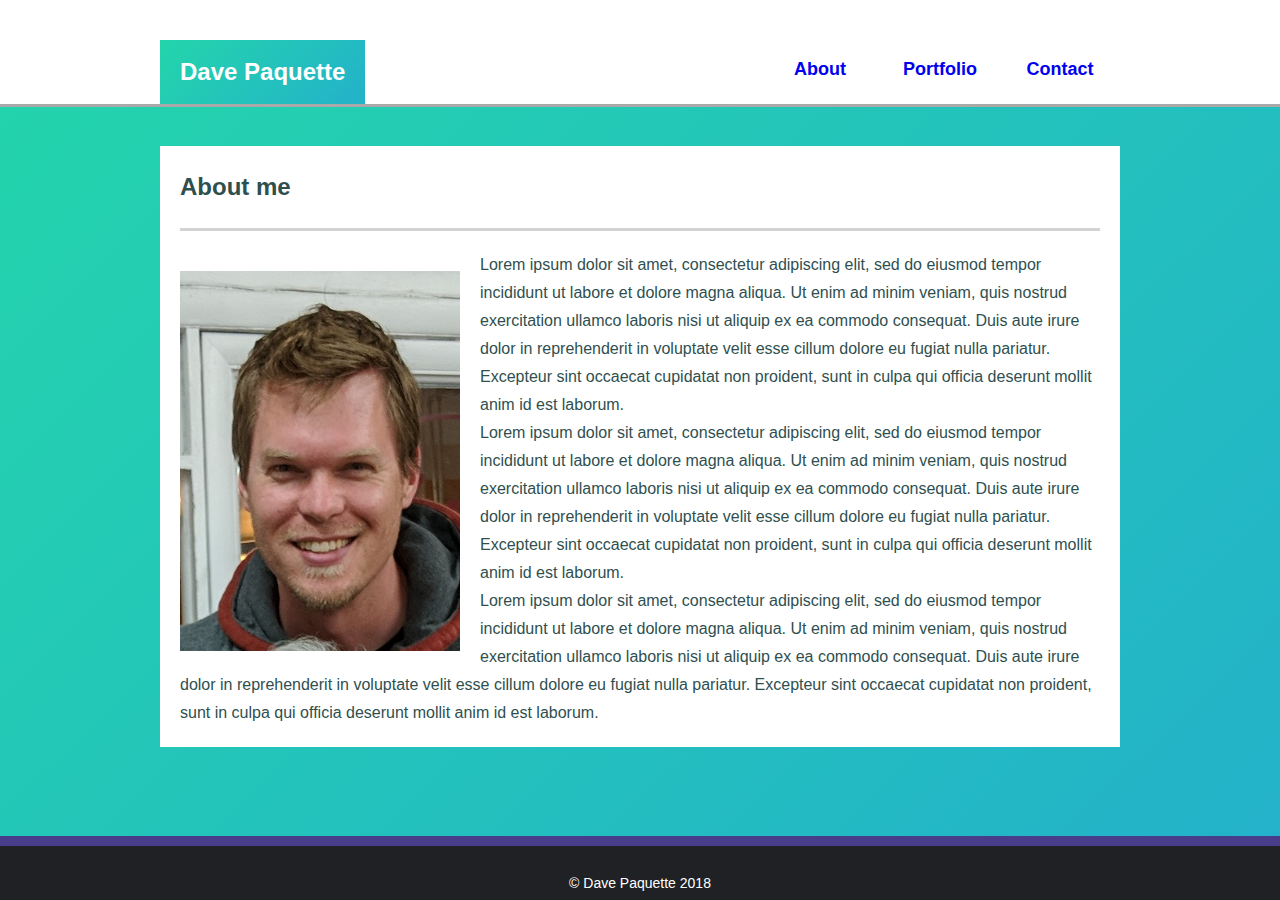
<file: index.html>
<!DOCTYPE html>
<html lang="en">

<head>
    <meta charset="UTF-8">
    <meta name="viewport" content="width=device-width, initial-scale=1.0">
    <meta http-equiv="X-UA-Compatible" content="ie=edge">
    <link rel="stylesheet" type="text/css" href="assets/css/reset.css">
    <link rel="stylesheet" type="text/css" href="assets/css/style.css">
    <title>Dave Paquette</title>
</head>

<body>
    <header>
        <section class="clearfix" id="head-section">
            <div class="box name">
                <h1>Dave Paquette</h1>
            </div>
            <div class="box nav"><a href="contact.html">Contact</a></div>
            <div class="box nav"><a href="portfolio.html">Portfolio</a></div>
            <div class="box nav"><a href="index.html">About</a></div>
        </section>
    </header>

    <div class="space"></div>

    <section id="content">
        <div id="content-head">
            <h1>About me</h1>
        </div>
        <div class="body-border"></div>
        <div class="box">
            <img src="assets/images/dave.jpg" height="400" width="300">
        </div>
        <p>Lorem ipsum dolor sit amet, consectetur adipiscing elit, sed do eiusmod tempor incididunt ut labore et dolore magna aliqua. Ut enim ad minim veniam, quis nostrud exercitation ullamco laboris nisi ut aliquip ex ea commodo consequat. Duis aute irure
            dolor in reprehenderit in voluptate velit esse cillum dolore eu fugiat nulla pariatur. Excepteur sint occaecat cupidatat non proident, sunt in culpa qui officia deserunt mollit anim id est laborum.</p>
        <p>Lorem ipsum dolor sit amet, consectetur adipiscing elit, sed do eiusmod tempor incididunt ut labore et dolore magna aliqua. Ut enim ad minim veniam, quis nostrud exercitation ullamco laboris nisi ut aliquip ex ea commodo consequat. Duis aute irure
            dolor in reprehenderit in voluptate velit esse cillum dolore eu fugiat nulla pariatur. Excepteur sint occaecat cupidatat non proident, sunt in culpa qui officia deserunt mollit anim id est laborum.</p>
        <p>Lorem ipsum dolor sit amet, consectetur adipiscing elit, sed do eiusmod tempor incididunt ut labore et dolore magna aliqua. Ut enim ad minim veniam, quis nostrud exercitation ullamco laboris nisi ut aliquip ex ea commodo consequat. Duis aute irure
            dolor in reprehenderit in voluptate velit esse cillum dolore eu fugiat nulla pariatur. Excepteur sint occaecat cupidatat non proident, sunt in culpa qui officia deserunt mollit anim id est laborum.</p>
    </section>

    <div class="space"></div>

    <footer>
        <div>© Dave Paquette 2018</div>
    </footer>
</body>

</html>b
</file>
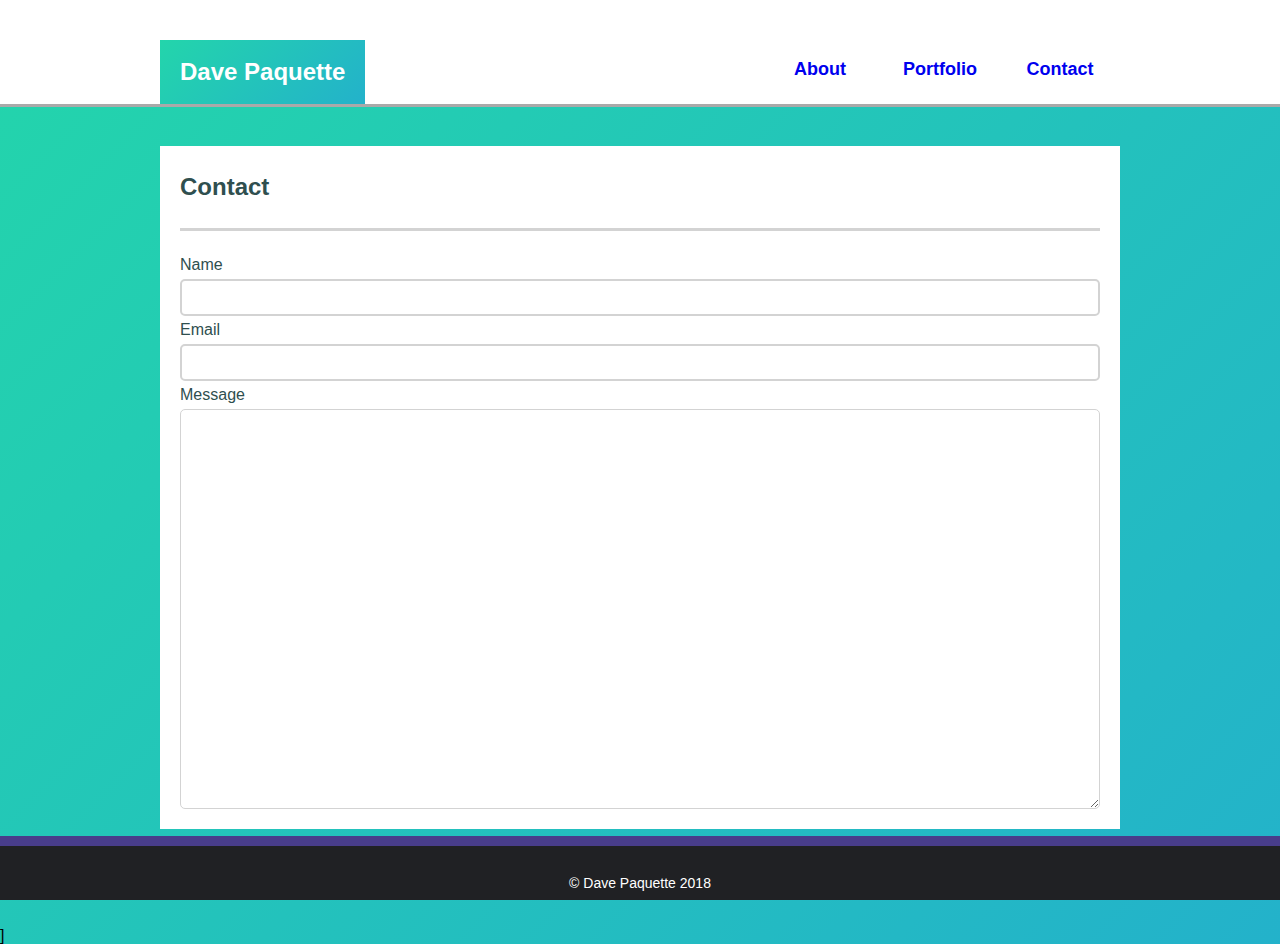
<file: contact.html>
<!DOCTYPE html>
<html lang="en">

<head>
    <meta charset="UTF-8">
    <meta name="viewport" content="width=device-width, initial-scale=1.0">
    <meta http-equiv="X-UA-Compatible" content="ie=edge">
    <link rel="stylesheet" type="text/css" href="assets/css/reset.css">
    <link rel="stylesheet" type="text/css" href="assets/css/style.css">
    <title>Dave Paquette</title>
</head>

<body>
    <header>
        <section class="clearfix" id="head-section">
            <div class="box name">
                <h1>Dave Paquette</h1>
            </div>
            <div class="box nav"><a href="contact.html">Contact</a></div>
            <div class="box nav"><a href="portfolio.html">Portfolio</a></div>
            <div class="box nav"><a href="index.html">About</a></div>
        </section>
    </header>

    <div class="space"></div>

    <section class="clearfix" id="content">
        <div id="content-head">
            <h1>Contact</h1>
        </div>
        <div class="body-border"></div>
        <div></div>
        <form action="mailto:dpaquette2.0@gmail.com" method="post" enctype="text/plain">
            Name<input type="text" name="name"> Email
            <input type="text" name="mail"> Message
            <textarea type="text" name="comment"></textarea>
            <br>
            <text type="submit" value="Send">
        </form>
        <!-- <div class="box content-button"><a>Submit</a></div> -->
    </section>


    <div class="space"></div>

    <footer>
        <div>© Dave Paquette 2018</div>
    </footer>
</body>

</html>]
</file>
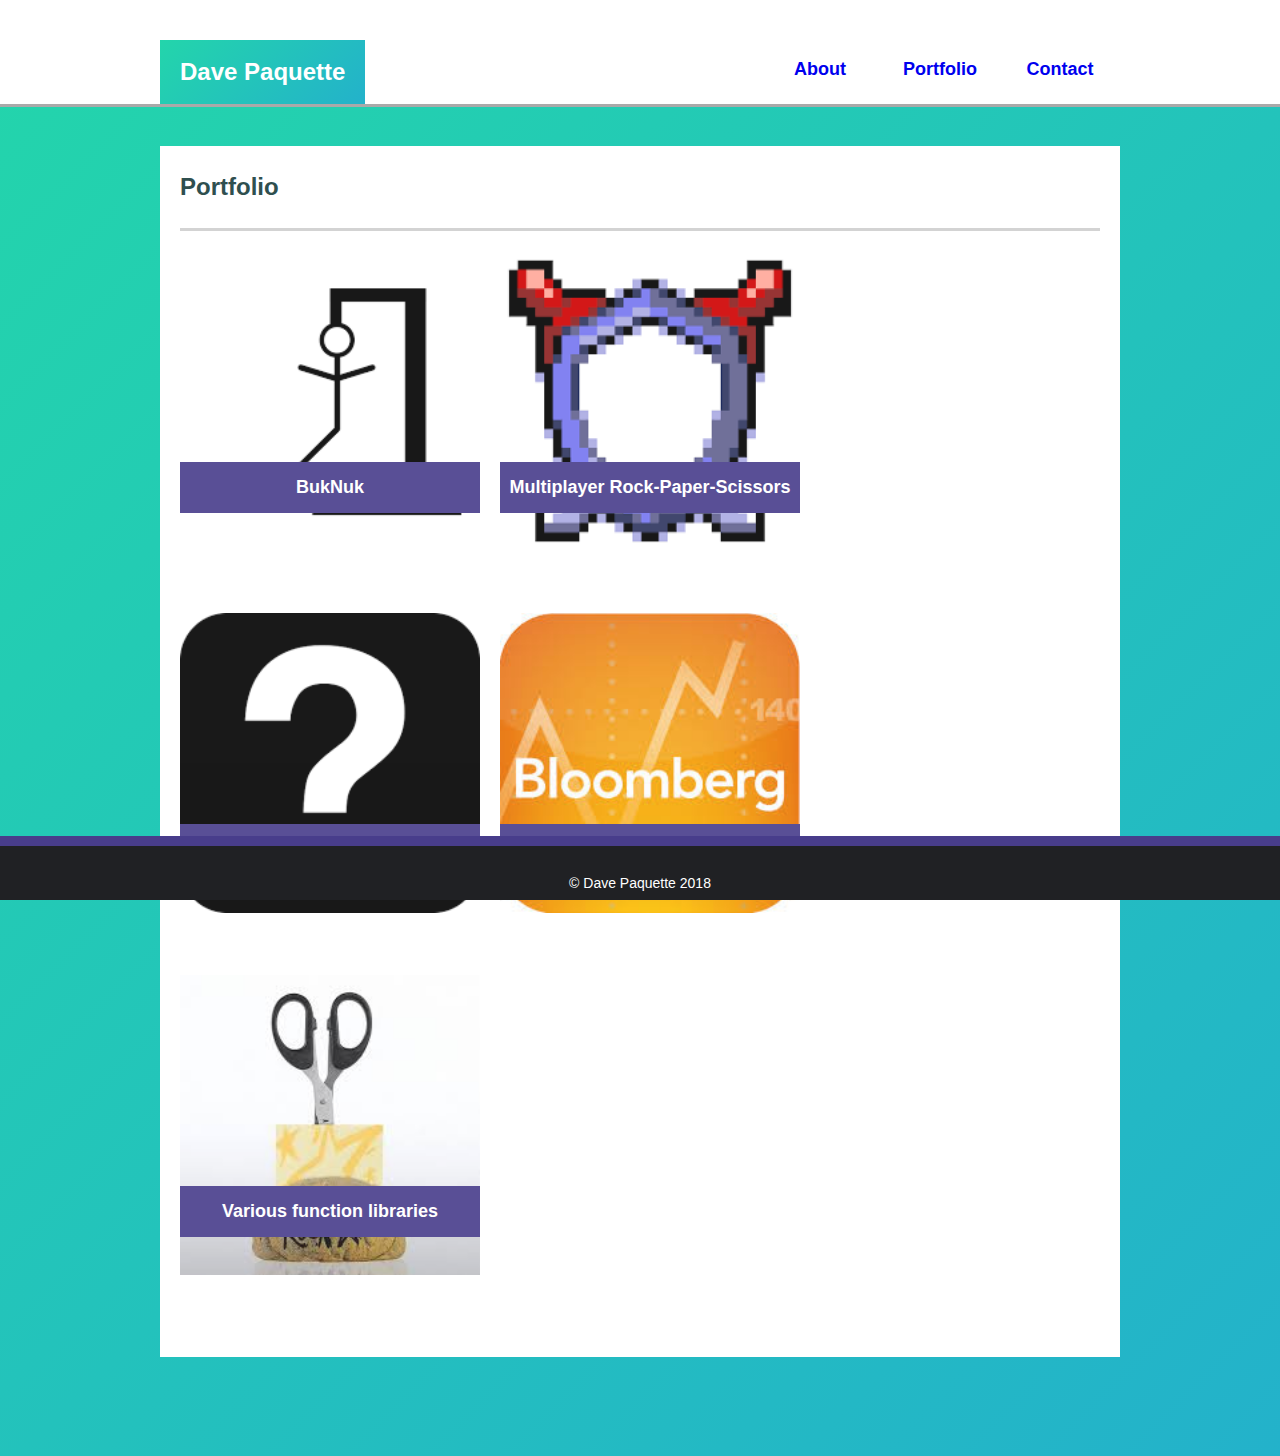
<file: portfolio.html>
<!DOCTYPE html>
<html lang="en">

<head>
    <meta charset="UTF-8">
    <meta name="viewport" content="width=device-width, initial-scale=1.0">
    <meta http-equiv="X-UA-Compatible" content="ie=edge">
    <link rel="stylesheet" type="text/css" href="assets/css/reset.css">
    <link rel="stylesheet" type="text/css" href="assets/css/style.css">
    <title>Dave Paquette</title>
</head>

<body>
    <header>
        <section class="clearfix" id="head-section">
            <div class="box name">
                <h1>Dave Paquette</h1>
            </div>
            <div class="box nav"><a href="contact.html">Contact</a></div>
            <div class="box nav"><a href="portfolio.html">Portfolio</a></div>
            <div class="box nav"><a href="index.html">About</a></div>
        </section>
    </header>

    <div class="space"></div>

    <section class="cleafix" id="content">
        <div id="content-head">
            <h1>Portfolio</h1>
        </div>
        <div class="body-border"></div>
        <div>
            <!-- Grid Box -->
            <div class="clearfix">
                <!-- Row 1 -->
                <div class="portfolio-image-box">
                    <!-- img 1 -->
                    <a href='https://hankatola.github.io/BukNuk/'>
                        <img src="assets/images/hangman.png" class="portfolio-image" width="300" height="300">
                        <div class="image-banner">
                            <h6>BukNuk</h6>
                        </div>
                    </a>
                </div>
                <div class="portfolio-image-box">
                    <!-- img 2 -->
                    <a href='https://hankatola.github.io/RPS-Multiplayer/'>
                        <img src="assets/images/shield.png" class="portfolio-image" width="300" height="300">
                        <div class="image-banner">
                            <h6>Multiplayer Rock-Paper-Scissors</h6>
                        </div>
                    </a>
                </div>
            </div>
            <div class="clearfix">
                <!-- Row 2 -->
                <div class="portfolio-image-box">
                    <!-- img 3 -->
                    <a href='https://hankatola.github.io/word_guess_game/'>
                        <img src="assets/images/q-mark.png" class="portfolio-image" width="300" height="300">
                        <div class="image-banner">
                            <h6>Word Guess</h6>
                        </div>
                    </a>
                </div>
                <div class="portfolio-image-box">
                    <!-- img 4 -->
                    <a href=' https://hankatola.github.io/star_wars_rpg/'>
                        <img src="assets/images/bloomberg.jpg" class="portfolio-image" width="300" height="300">
                        <div class="image-banner">
                            <h6>Wtar Sars Card RPG</h6>
                        </div>
                    </a>
                </div>
            </div>
            <div class="clearfix">
                <!-- Row 3 -->
                <div class="portfolio-image-box">
                    <!-- img 5 -->
                    <a href='https://github.com/hankatola/JavaScript_function_libraries'>
                        <img src="assets/images/rpc.jpg" class="portfolio-image" width="300" height="300">
                        <div class="image-banner">
                            <h6>Various function libraries</h6>
                        </div>
                    </a>
                </div>
            </div>
        </div>
    </section>


    <div class="space"></div>

    <footer>
        <div>© Dave Paquette 2018</div>
    </footer>
</body>

</html>
</file>
<file: assets/css/style.css>
/*  background animation code by Manuel Pinto from
    https://codepen.io/P1N2O/pen/pyBNzX

*/

* {
    box-sizing: border-box;
}

a {
    text-decoration: none;
    font-size: 18px;
    font-weight: bold;
}

a:hover {
    font-size: 20px;
    /* background: lightgrey; */
    color: slateblue;
}

body {
    /* begin borrowed css code from https://codepen.io/P1N2O/pen/pyBNzX */
    background: linear-gradient(-45deg, #EE7752, #E73C7E, #23A6D5, #23D5AB);
    background-size: 400% 400%;
    -webkit-animation: Gradient 15s ease infinite;
    -moz-animation: Gradient 15s ease infinite;
    animation: Gradient 15s ease infinite;
    /* end borrowed css code from https://codepen.io/P1N2O/pen/pyBNzX */
    font-family: helvetica;
}

h1 {
    font-size: 24px;
    font-weight: bold;
}

h6 {
    font-size: 18px;
    font-weight: bold;
}

header {
    background: white;
    width: 100%;
    padding: 0;
    margin: 0;
    vertical-align: bottom;
    border-bottom: 3px darkgray solid;
    padding-top: 40px;
    position: fixed;
    top: 0;
    z-index: 99;
}

section {
    background: white;
    clear: both;
    width: 960px;
    align-content: center;
    text-align: center;
    margin: auto;
    color: darkslategray;
    /* font-family: helvetica; */
    /* padding: 20px; */
}

footer {
    width: 100%;
    background: #202124;
    color: white;
    position: fixed;
    vertical-align: bottom;
    font-size: 14px;
    bottom: 0;
    padding-top: 30px;
    padding-bottom: 10px;
    text-align: center;
    border-top: 10px darkslateblue solid;
}

img {
    padding-right: 20px;
    /* padding-bottom: 20px; */
    padding-top: 20px;
}

input,
textarea {
    vertical-align: top;
    width: 100%;
    border-radius: 5px;
    border: 1px solid lightgrey;
    padding: 10px;
    outline: none;
    /* -webkit-transition: width 0.4s ease-in-out;
    transition: width 0.4s ease-in-out; */
}

input,
textarea:focus {
    border: 2px solid lightgrey;
    padding: 9px;
}

input[type=submit] {
    width: auto;
    float: left;
    margin-top: 20px;
    padding: 5px 10px;
    color: white;
    background: linear-gradient(-45deg, #EE7752, #E73C7E, #23A6D5, #23D5AB);
    background-size: 400% 400%;
    -webkit-animation: Gradient 15s ease infinite;
    -moz-animation: Gradient 15s ease infinite;
    animation: Gradient 15s ease infinite;
    width: auto;
    font-size: 24px;
    font-weight: bold;
    opacity: .9;
    border-radius: 0px;
}

input[type=submit]:hover {
    opacity: 1;
}

textarea[name="comment"] {
    width: 100%;
    height: 400px;
}

.body-border {
    background: lightgray;
    height: 3px;
    margin: 20px 0px;
}

.box {
    width: auto;
    float: left;
    /* margin: 20px; */
}

.name {
    background: linear-gradient(-45deg, #EE7752, #E73C7E, #23A6D5, #23D5AB);
    background-size: 400% 400%;
    -webkit-animation: Gradient 15s ease infinite;
    -moz-animation: Gradient 15s ease infinite;
    animation: Gradient 15s ease infinite;
    /* background: transparent; */
    color: white;
    padding: 20px;
    float: bottom;
}

.nav {
    padding: 20px;
    width: 120px;
    float: right;
    /* border-right: 1px darkslategray solid; */
    float: bottom;
}

.clearfix::after {
    content: "";
    display: block;
    clear: both;
}

.content-button {
    margin-top: 20px;
    padding: 5px 10px;
    color: white;
    background: darkslateblue;
    width: auto;
}

#content {
    padding-top: 20px;
    margin-top: 126px;
    margin-bottom: 79px;
    padding: 20px;
    text-align: left;
    line-height: 1.75;
}

.portfolio-image-box {
    float: left;
    margin-right: 20px;
    /* padding-bottom: 20px;
    margin-bottom: 20px; */
    opacity: .9;
}

.portfolio-image {
    margin: 0;
    padding: 0;
    opacity: inherit;
}

.image-banner {
    position: relative;
    bottom: 100px;
    text-align: center;
    background: darkslateblue;
    color: white;
    opacity: inherit;
    padding-top: 10px;
    padding-bottom: 10px;
}

.portfolio-image-box:hover {
    opacity: 1;
}


/* .image-banner:hover {
    opacity: 1;
} */

.space {
    height: 20px;
}

#content-head {
    align-self: left;
}

#message-box {
    height: 80px;
}

::-webkit-scrollbar {
    display: none;
}


/* begin borrowed css code from https://codepen.io/P1N2O/pen/pyBNzX */

@-webkit-keyframes Gradient {
    0% {
        background-position: 0% 50%
    }
    50% {
        background-position: 100% 50%
    }
    100% {
        background-position: 0% 50%
    }
}

@-moz-keyframes Gradient {
    0% {
        background-position: 0% 50%
    }
    50% {
        background-position: 100% 50%
    }
    100% {
        background-position: 0% 50%
    }
}

@keyframes Gradient {
    0% {
        background-position: 0% 50%
    }
    50% {
        background-position: 100% 50%
    }
    100% {
        background-position: 0% 50%
    }
}


/* end borrowed css code from https://codepen.io/P1N2O/pen/pyBNzX */
</file>
